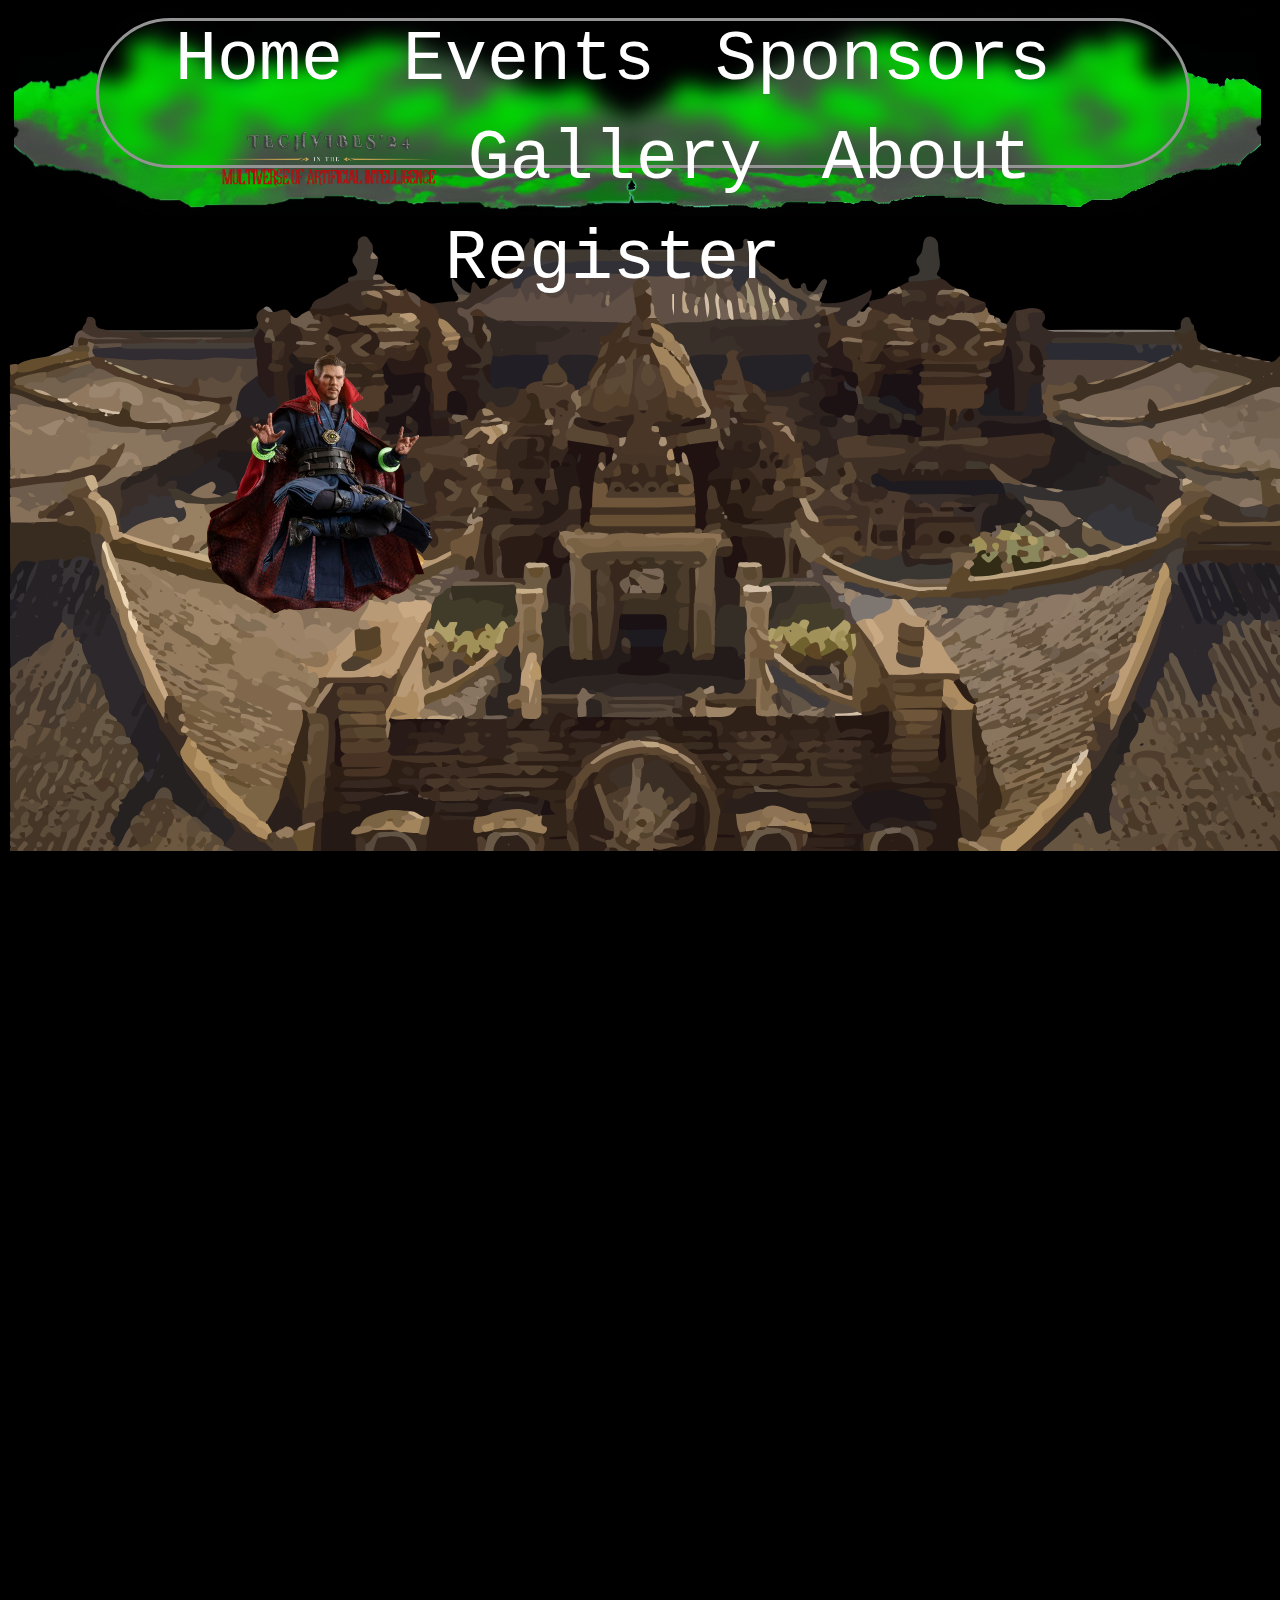
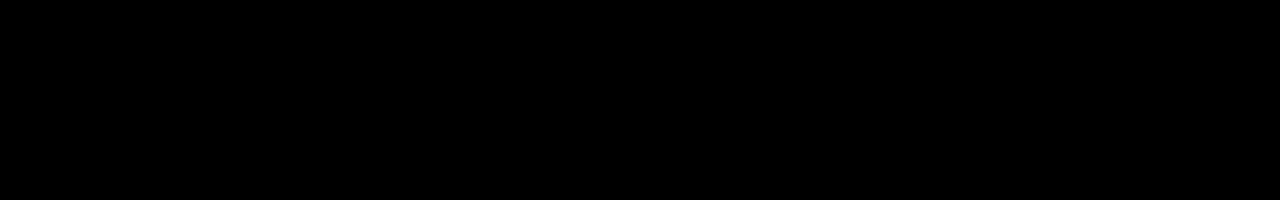
<file: index.html>
<!DOCTYPE html>
<html lang="en">
<head>
    <meta charset="UTF-8">
    <meta name="viewport" content="width=device-width, initial-scale=1.0">
    <title>Document</title>
</head>
<link rel="stylesheet" href="style2.css">
<body>
    <script src="script2.js" ></script>
    <div class="logo"></div>
    <div>
            <nav class="navbar">
                <a href="#" target="_blank" class="nav_elements" id="nav_element1">Home         </a>
                <a href="#" class="nav_elements" id="nav_element2">   Events    </a>
                <a href="#" class="nav_elements" id="nav_element3">Sponsors</a>
                <img src="img/MARVEL STUDIOS DOCTOR STRANGE IN THE MULTIVERSE OF MADNESS (2).png" class="nav_elements" id="logo">
                <a href="#" class="nav_elements" id="nav_element4">Gallery</a>
                <a href="#" class="nav_elements" id="nav_element5">About</a>
                <a href="#" class="nav_elements" id="nav_element6">Register</a>
             </nav>
    </div>
<section>
    <div class="graphics1">
        <img src="img/image-removebg-preview (1) (1) (1).svg">
    </div>
    <div class="bouncing_graphics">
        <img src="img/dssrar.png" class="dr_strange">
    </div>
</section>
<div class="cloud-container">
    <img class="cloud-image " id="cloud-left" src="img/Cloud right.png" alt="Cloud Left">
    <img class="cloud-image" id="cloud-right" src="img/Cloud left.png" alt="Cloud Right">
  </div>
</body>
</html>
</file>
<file: style2.css>
@keyframes glow { 
    0%{
        border-color: transparent;
        box-shadow: 0 0 10px rgb(58, 1, 58) ;
    }
    50%{
        border-color: rgb(58, 1, 58);
        box-shadow: 0 0 7   0px rgb(58, 1, 58);
    }
    75%{
        border-color:transparent;
        box-shadow: 0 0 10px rgb(3, 164, 3);
    }
    100%{
        border-color:transparent;
        box-shadow: 0 0 10px rgb(58, 1, 58);
    }
}

@keyframes spin {
  0% { transform: rotate(0deg); }
  100% { transform: rotate(360deg); }
}
@keyframes bounce{
    0%{
        transform: translateY(5%);
    }
    50%{
        transform:translateY(-5%);
    }
    100%{
        transform:translateY(5%)

    }
}
@keyframes slide_in_left{
    0%{
        transform: translateX(-49%);
    }
    100%{
        transform: translateX(0%);
    }
}
@keyframes slide_in_right{
    0%{
        transform: translateX(100%);
    }
    100%{
        transform: translateX(-1%);
    }
}

body,html {
    min-height: 200%;
    cursor: url();
}
body{
    background-color: black;
    background-repeat: no-repeat ;
    background-position : center;
    background-size: cover;
}
.header{
    color: white;
    display: flex;
    justify-content: flex-start;
    align-items: center;

}
.navbar{
    position: fixed;
    top: 2%;
    left: 7.5%;
    width: 85%;
    height: 16%;
    display: flex;
    flex-wrap: wrap;
    justify-content: center;
    align-items: center;
    background-color: transparent;
    backdrop-filter: blur(10px);
    border: 3px solid #949494;
    border-radius: 100px;
    z-index: 10;
    
}
nav.scrolled {
    background-color: rgba(0, 0, 0, 0); /* More transparent background on scroll */
    backdrop-filter: blur(0px);
  }
.nav_elements{
    color: white;
    font-family: 'Courier New', Courier, monospace;
    font-size: 70px;
    text-decoration: none;
    border: 2px;
    border-radius: 4px;
}
#nav_element1:hover,#nav_element2:hover,#nav_element3:hover,#nav_element4:hover,#nav_element5:hover,#nav_element6:hover{
    background-color: ;
    zoom: 110%; 
    box-shadow: 0px 0px  30px rgb(0, 128, 13);

}
#nav_element1,#nav_element2,#nav_element3,#nav_element4,#nav_element5,#nav_element6{
    margin-top: 0px;
    margin-right: 60px;
    margin-right: 60px;
}
#logo{
    padding: 8px;
    width: 20%;
    margin: 20px;
}
.graphics1 img{
    display: flex;
    justify-content: center;
    align-items: center;
    position: absolute;
    top: 15%;
    z-index: 0;
}
.dr_strange{
    position: absolute;
    top: 35%;
    width: 20%;
    z-index: 4;
    left: 15%;
    animation: bounce 2s ease-in-out infinite;
}

.cloud-container {
 position: relative;
 width: ;

}
.cloud-image{
    width: 46%;
}
#cloud-left{
    position: relative;
    left: 0.5%;
    width: 49%;
    animation: slide_in_left 2s ease-in;
}
#cloud-right{
    position: relative;
    right: 0.2%;
    width: 50%;
    animation: slide_in_right 2s ease-in;
}
</file>
